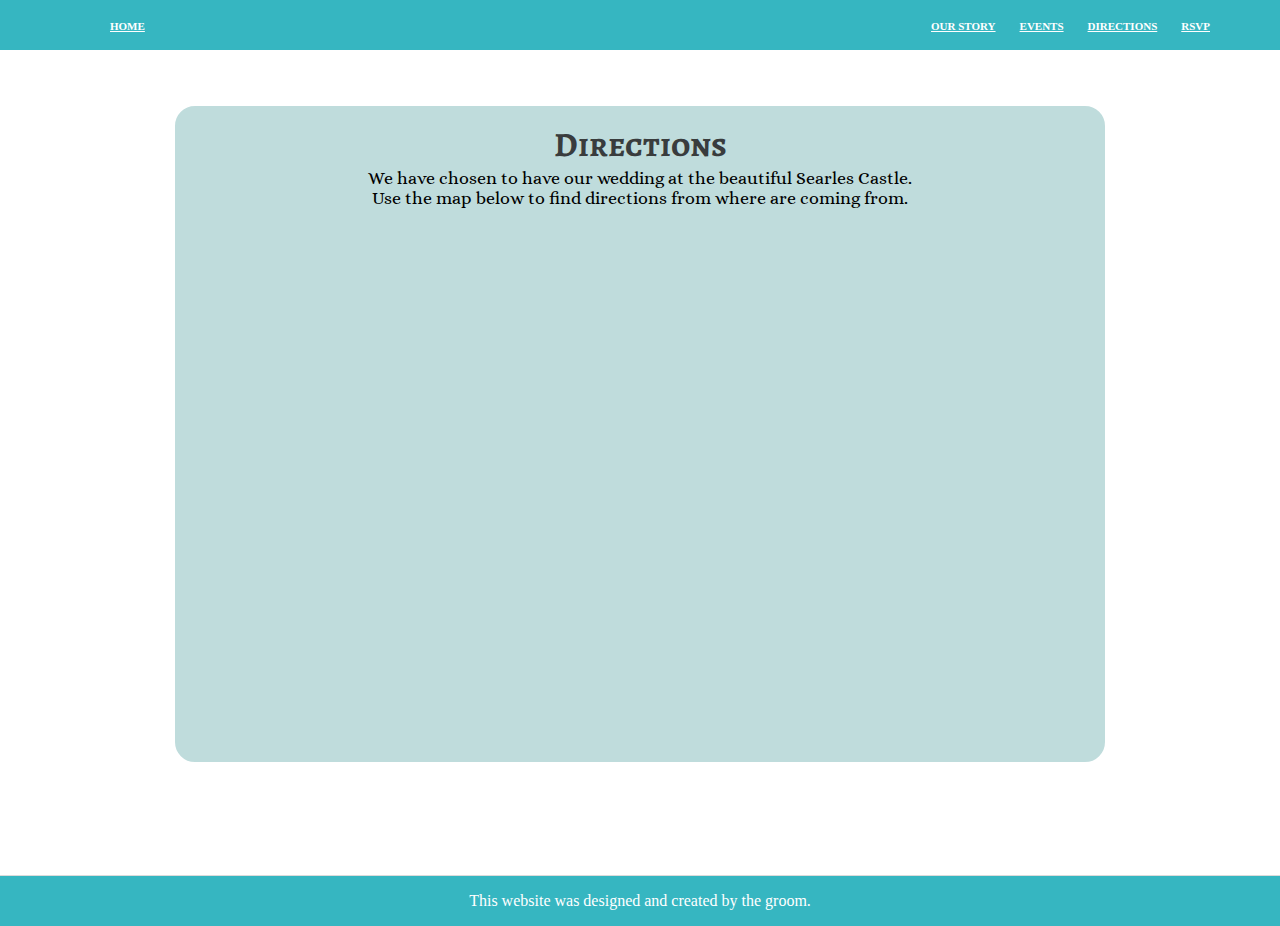
<file: directions.html>
<!DOCTYPE html>
<html>

  <head>
    <link href='https://fonts.googleapis.com/css?family=Pacifico|Courgette|Alice|Alegreya+SC:700,400' rel='stylesheet' type='text/css'>
    <link rel="stylesheet" href="main.css">
    
  </head>

  <body>
    <div class="nav">
      <div style="clear:both;" class="nav-container">
        <ul class="alignleft">
          <li><a href="index.html">Home</a></li>
        </ul>
        <ul class="alignright">
          <li><a href="story.html">Our Story</a></li>
          <li><a href="events.html">Events</a></li>
          <li><a href="#">Directions</a></li>
          <li><a href="rsvp.html">RSVP</a></li>
        </ul>
      </div>
    </div>
    <div class="content" style="border-top: 15px white solid;">
      <br/>
      <br/>
      <div class="form-container">
      	<h2 style="text-align: center; margin-bottom:0;">Directions</h2>
        <p style="text-align: center; margin-top:0; margin-bottom:0;">We have chosen to have our wedding at the beautiful Searles Castle.</p>
        <p style="text-align: center; margin-top:0;">Use the map below to find directions from where are coming from.</p>
        <br/>
        <br/>
        <div class="map-container">
        <iframe src="https://www.google.com/maps/embed?pb=!1m18!1m12!1m3!1d13923.198480089632!2d-71.27323830369117!3d42.80965673829368!2m3!1f0!2f0!3f0!3m2!1i1024!2i768!4f13.1!3m3!1m2!1s0x89e3ab0d25bafa15%3A0x3bfdbff96e707efd!2sSearles+Castle!5e0!3m2!1sen!2sus!4v1465099126526" width="600" height="450" frameborder="0" style="border:0" allowfullscreen></iframe>
        </div>
        <br/>
        <br/>
      </div>
      <br/>
      <br/>
      <br/>
      <br/>
      <br/>
      <br/>
    </div>
    <footer>
    <div class="footer">This website was designed and created by the groom.</div>
    </footer>
  </body>
</html>
</file>
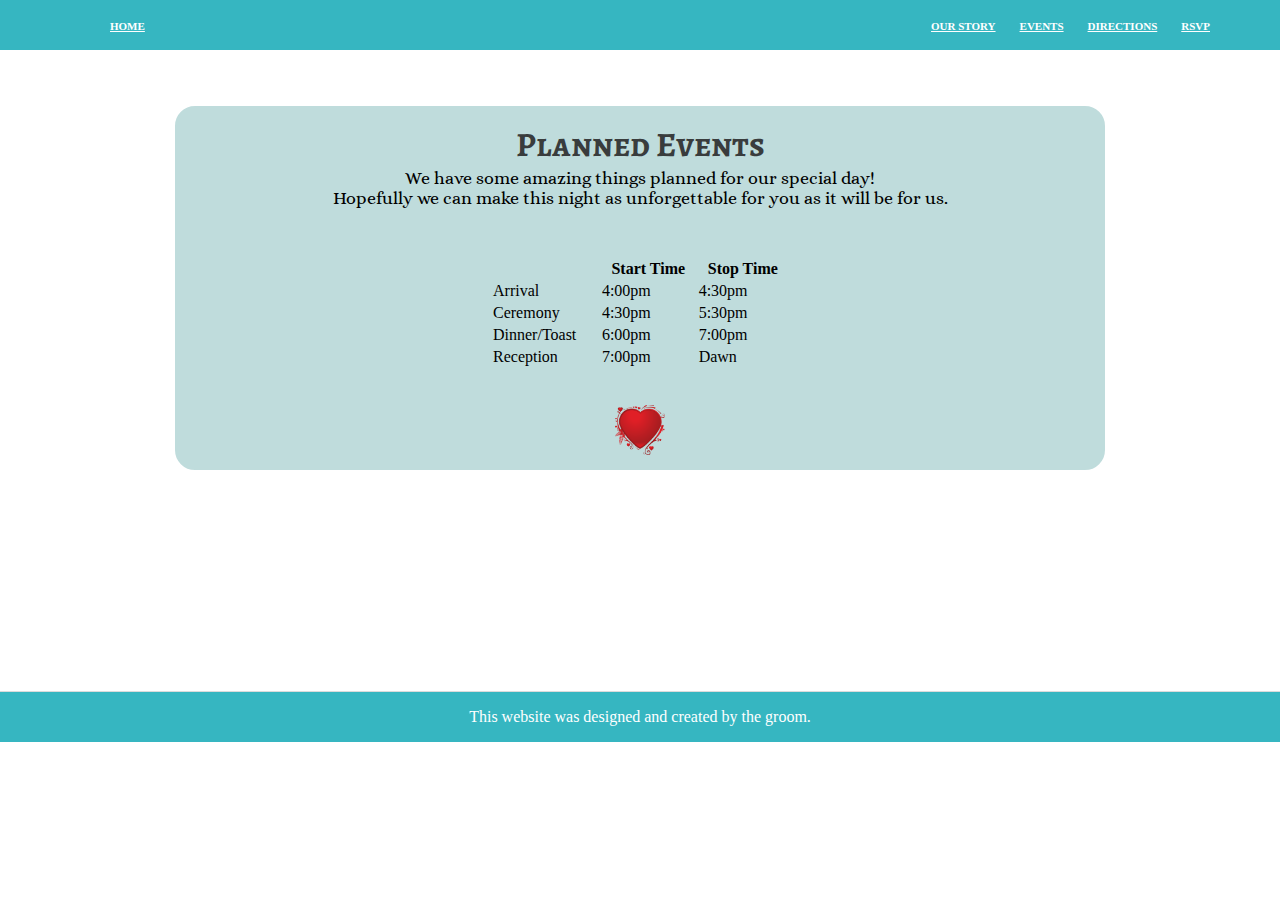
<file: events.html>
<!DOCTYPE html>
<html>

  <head>
    <link href='https://fonts.googleapis.com/css?family=Pacifico|Courgette|Alice|Alegreya+SC:700,400' rel='stylesheet' type='text/css'>
    <link rel="stylesheet" href="main.css">
    <script src="script.js"></script>
  </head>

  <body>
    <div class="nav">
      <div style="clear:both;" class="nav-container">
        <ul class="alignleft">
          <li><a href="index.html">Home</a></li>
        </ul>
        <ul class="alignright">
          <li><a href="story.html">Our Story</a></li>
          <li><a href="#">Events</a></li>
          <li><a href="directions.html">Directions</a></li>
          <li><a href="rsvp.html">RSVP</a></li>
        </ul>
      </div>
    </div>
    <div class="content" style="border-top: 15px white solid;">
      <br/>
      <br/>
      <div class="form-container">
      	<h2 style="text-align: center; margin-bottom:0;">Planned Events</h2>
        <p style="text-align: center; margin-top:0; margin-bottom:0;">We have some amazing things planned for our special day!</p>
        <p style="text-align: center; margin-top:0;">Hopefully we can make this night as unforgettable for you as it will be for us.</p>
        <br/>
        <br/>
        <div class="table-container">
        <table style="width:100%">
  			<tr>
    			<th></th>
    			<th>Start Time</th> 
    			<th>Stop Time</th>
  			</tr>
  			<tr>
    			<td>Arrival</td>
    			<td>4:00pm</td> 
    			<td>4:30pm</td>
  			</tr>
            <tr>
    			<td>Ceremony</td>
    			<td>4:30pm</td> 
    			<td>5:30pm</td>
  			</tr>
            <tr>
    			<td>Dinner/Toast</td>
    			<td>6:00pm</td> 
    			<td>7:00pm</td>
  			</tr>
            <tr>
    			<td>Reception</td>
    			<td>7:00pm</td> 
    			<td>Dawn</td>
  			</tr>
			</table>
        </div>
        <br/>
        <br/>
        <div id="imgholder">
        <img src="heart_PNG680.png" width="50" height="50" onmouseOver="enlarge(this)" onmouseOut="shrink(this)"/>
        </div>
        </div>
      <br/>
      <br/>
      <br/>
      <br/>
      <br/>
      <br/>
      <br/>
      <br/>
      <br/>
      <br/>
      <br/>
      <br/>
      </div>
    </div>
    <footer>
    <div class="footer">This website was designed and created by the groom.</div>
    </footer>
  </body>
</html>
</file>
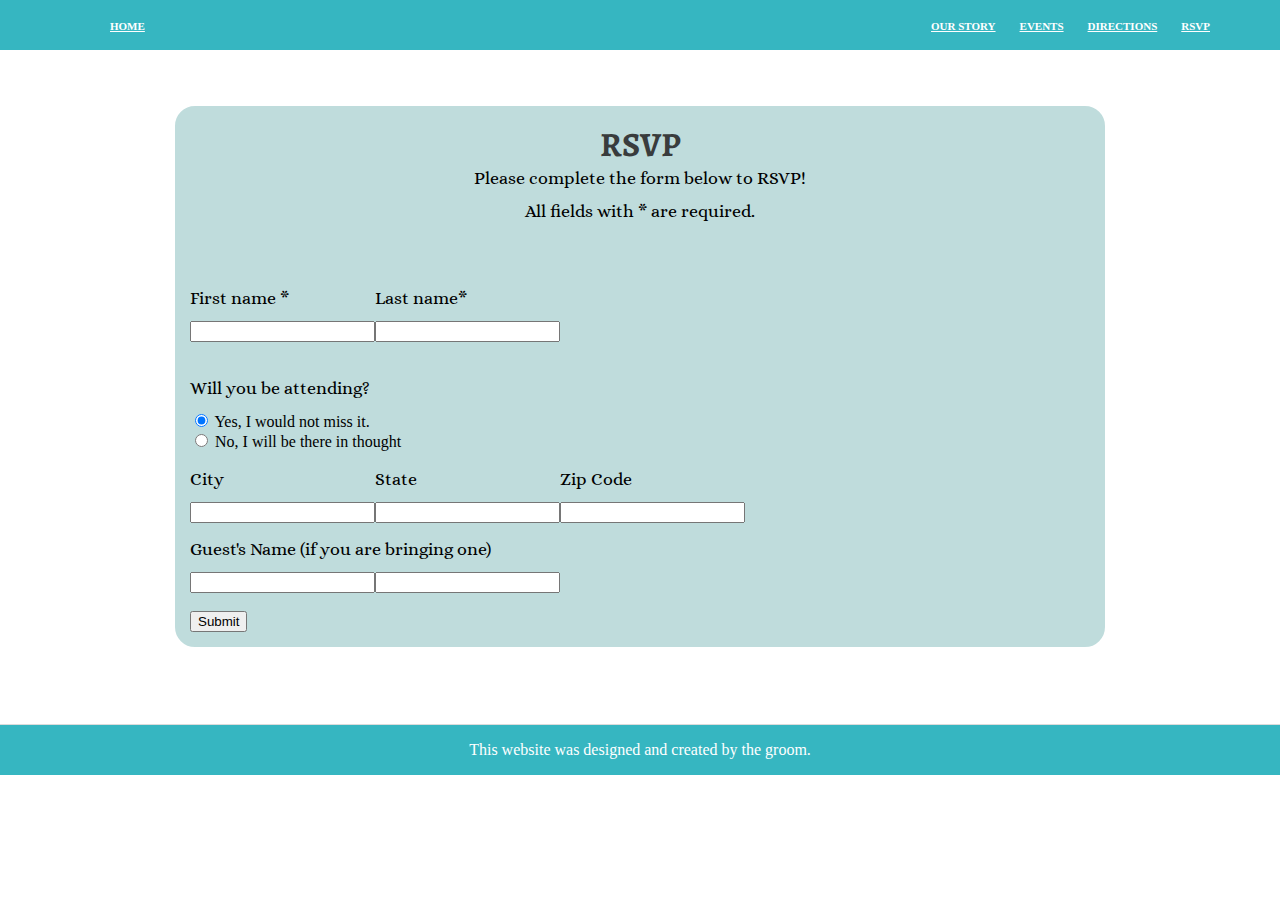
<file: rsvp.html>
<!DOCTYPE html>
<html>

  <head>
    <link href='https://fonts.googleapis.com/css?family=Pacifico|Courgette|Alice|Alegreya+SC:700,400' rel='stylesheet' type='text/css'>
    <link rel="stylesheet" href="main.css">
    <script src="script.js"></script>
  </head>

  <body>
    <div class="nav">
      <div style="clear:both;" class="nav-container">
        <ul class="alignleft">
          <li><a href="index.html">Home</a></li>
        </ul>
        <ul class="alignright">
          <li><a href="story.html">Our Story</a></li>
          <li><a href="events.html">Events</a></li>
          <li><a href="directions.html">Directions</a></li>
          <li><a href="#">RSVP</a></li>
        </ul>
      </div>
    </div>
    <div class="content" style="border-top: 15px white solid;">
      <br/>
      <br/>
      <div class="form-container">
      	<h2 style="text-align: center; margin-bottom:0;">RSVP</h2>
        <p style="text-align: center; margin-top:0;"> Please complete the form below to RSVP!</p>
        <p style="text-align: center; margin-top:0;"> All fields with * are required.</p>
        <br/>
      	<br/>
        <form name="rsvpform" onSubmit="return(validate());" method="post">
        <div class="formrow">
        	<div class="formfloat">
        	<p>First name *</p>
        	<input type="text" name="fname">
        	</div>
        	<div class="formfloat">
        	<p>Last name*</p>
        	<input type="text" name="lname">
        	</div>
		</div>
        <div class="formrow">
        	<br/>
        	<p>Will you be attending?</p>
        	<input type="radio" name="attend" value="yes" checked> Yes, I would not miss it.<br>
  			<input type="radio" name="attend" value="no"> No, I will be there in thought<br>
        </div>
        <div class="formrow">
        	<div class="formfloat">
        	<p>City</p>
        	<input type="text" name="city">
        	</div>
        	<div class="formfloat">
        	<p>State</p>
        	<input type="text" name="state">
        	</div>
            <div class="formfloat">
        	<p>Zip Code</p>
        	<input type="text" name="zip">
        	</div>
		</div>
        <div class="formrow" style="margin-top:2px;">
        </div>
        <div class="formrow">
        	<p>Guest's Name (if you are bringing one)</p>
        	<div class="formfloat">
        	<input type="text" name="gfname">
        	</div>
        	<div class="formfloat">
        	<input type="text" name="glname">
        	</div>
		</div>
        <div class="formrow">
        	<br/>
        	<input type="submit" value="Submit">
		</div>
        </form>
       </div>  
      <br/>
      <br/>
      <br/>
      <br/>
    </div>
    <footer>
    <div class="footer">This website was designed and created by the groom.</div>
    </footer>
  </body>
</html>
</file>
<file: main.css>
body {
	margin:0;
	border: 0px;
}

.nav-container {
	width:1170px;
	height:50px;
	margin:auto;
}


.nav {
	background-color: #36B6C1;
}

.nav-container a {
   	color: #fff;
   	font-size: 11px;
   	font-weight: bold;
   	padding: 14px 10px;
   	text-transform: uppercase;
  
}

.nav li {
   	display: inline;
}

.banner {
   	background-image:url('http://i.imgur.com/RI3nQvF.jpg');
   	height: 500px;
   	background-repeat: no-repeat;
  	background-size: cover;
   	opacity: .7;
   	background-attachment: fixed;
}

.banner-container {
	width:1170px;
	margin:auto;
	margin-top:120px;
}

.banner h1 {
	color: #fff;
   	font-size: 48px; 
   	font-family: 'Pacifico', cursive;
   	font-weight: bold;
   	text-shadow: 2px 2px #36B6C1;
  
}

.banner p {
  	font-size: 20px;
  	color: #fff;
  	font-family: 'Alice', serif;
  	text-shadow: 2px 2px #0F525A;
  
}

.banner a {
	color: #35586C;
	background-color: white;
	border: #008B8B 2px solid;
	border-radius: 7px;
	padding: 2px 9px;
	font-family: 'Pacifico', cursive;
}

.banner a:hover {
	color: #48D1CC
}

.container {
	width:1170px;
	margin:auto;
	overflow:auto;
}

.box {
	margin-left:10px;
	float:left;
	width:380px;
}

.learn-more h3 {
  	font-family: 'Alegreya SC', serif;
  	font-size: 23px;
  	font-weight: bold;
    margin-top:20px;
    text-align:center;
}

#learn-more {
  	color: #35586C;
    text-align:center;
  
}

.learn-more a:hover {
	text-shadow: 0 0 2px #555;
	color: #fff
}

#learn-morep {
    font-size: 19px;
    font-family: 'Alice', serif;
}

.content {
    background-image: url('http://i.imgur.com/9qylALQ.png');
    border-bottom: 1px solid #dbdbdb;
    
}

.content h2 {
    color: #393c3d;
    font-size: 34px;
    font-family: 'Alegreya SC', serif;
    font-weight: bold;
    
}

.content h3 {
  	font-family: 'Alegreya SC', serif;
  	font-size: 23px;
 	font-weight: bold;
    text-align:center;
}

.content p {
    font-size: 18px;
    margin-bottom: 13px;
    font-family: 'Alice', serif;
    
}

.learn-more {
    margin-top: -15px;
}

.thumbnail img {
    border: 5px solid #fff;
    border-radius: 25px;
}

.alignright {
	float: right;
	margin-right:5px;

}

.alignleft {
	float: left;
	margin-left:5px;

}

h2 {
	margin-top:0px;
}

.formfloat {
	float: left;
	width:185px;
}

.formrow {
	clear:both;
}

.form-container {
	width: 900px;
	margin:auto;
	overflow:auto;
	background-color: #BFDCDC;
	padding: 15px;
	border: 5px white solid;
	border-radius: 25px;
}

.video {
	width: 700px;
	margin:auto;
}

.table-container {
	width: 300px;
	margin:auto;	
}

th td {
	padding:5px;
	text-align:center;
}

.map-container {
	width:600px;
	margin:auto;
}

#imgholder {
	width:100%;
}

#imgholder img {
	display:block;
	margin-left:auto;
	margin-right:auto;
}
	
.footer {
  	color:#FFFFFF;
  	right: 0;
  	bottom: 0;
  	left: 0;
  	padding: 1rem;
  	background-color: #36B6C1;
  	text-align: center;
}
</file>
